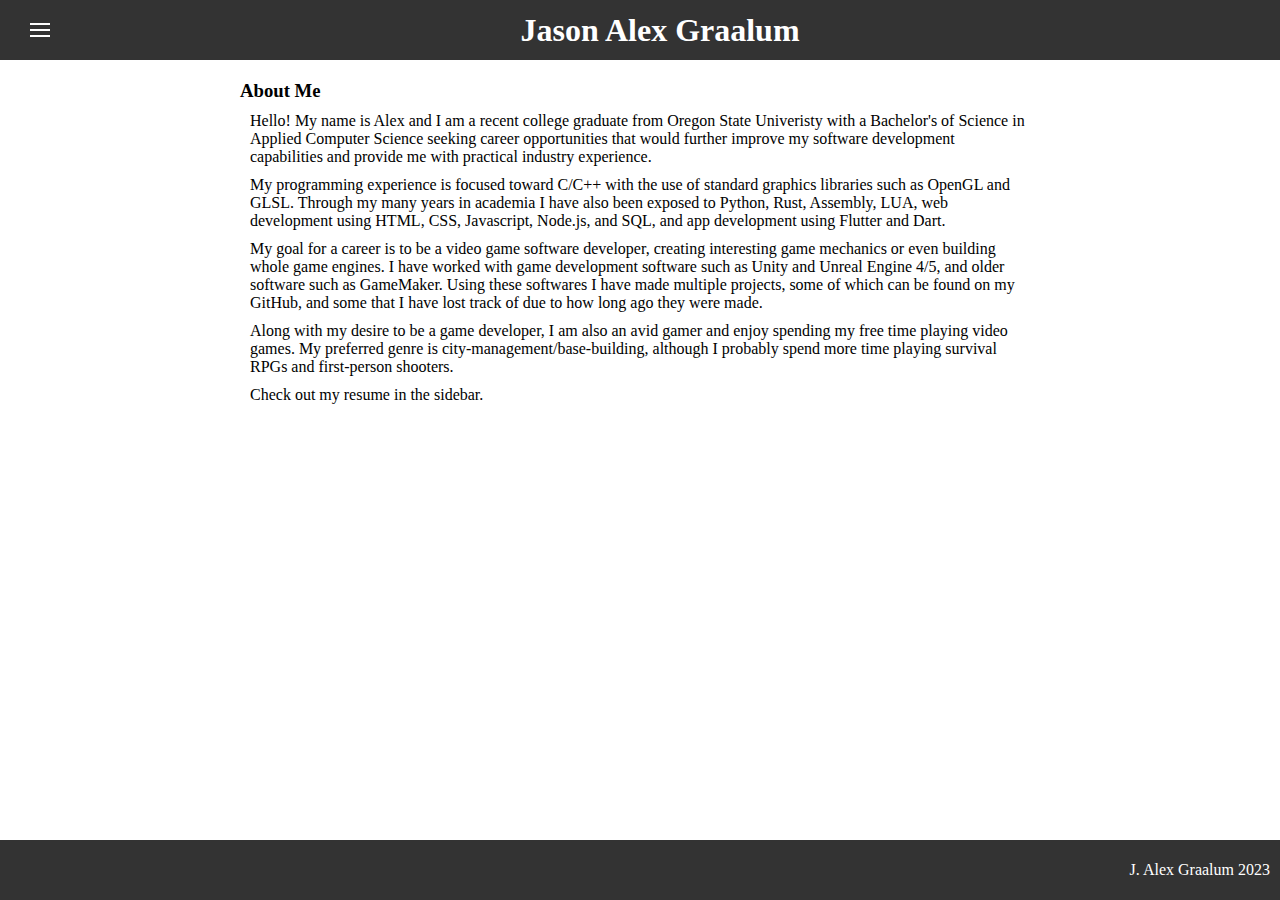
<file: index.html>
<!DOCTYPE html>
<html lang="en">
<head>
    <meta charset="UTF-8">
    <meta name="viewport" content="width=device-width, initial-scale=1.0">
	<meta name="Author" content="Jason Alex Graalum">
	<meta name="Description" content="My Personal Website">
    <title>Jason Alex Graalum</title>
    <link rel="stylesheet" href="./assets/style.css">
</head>
<body>
    <header>
		<button class="drawer-button">
			<span class="drawer-icon"></span>
		</button>
        <h1>Jason Alex Graalum</h1>
    </header>
    <main>
        <div class="content">
			<h3>About Me</h3>
            <p>Hello! My name is Alex and I am a recent college graduate from Oregon State Univeristy with a Bachelor's of Science in Applied Computer Science seeking career opportunities that would further improve my software development capabilities and provide me with practical industry experience.</p>
			<p>My programming experience is focused toward C/C++ with the use of standard graphics libraries such as OpenGL and GLSL. Through my many years in academia I have also been exposed to Python, Rust, Assembly, LUA, web development using HTML, CSS, Javascript, Node.js, and SQL, and app development using Flutter and Dart.</p>
			<p>My goal for a career is to be a video game software developer, creating interesting game mechanics or even building whole game engines. I have worked with game development software such as Unity and Unreal Engine 4/5, and older software such as GameMaker. Using these softwares I have made multiple projects, some of which can be found on my GitHub, and some that I have lost track of due to how long ago they were made.</p>
			<p>Along with my desire to be a game developer, I am also an avid gamer and enjoy spending my free time playing video games. My preferred genre is city-management/base-building, although I probably spend more time playing survival RPGs and first-person shooters.</p>
			<p>Check out my resume in the sidebar.</p>
        </div>
        <div class="drawer">
			<p>Links</p>
				<ul>
					<li><a href="mailto:alexgraalum@yahoo.com" target="_blank">Email</a></li>
					<li><a href="https://www.linkedin.com/in/j-alex-graalum/" target="_blank">LinkedIn</a></li>
					<li><a href="https://github.com/AlexGraalum" target="_blank">GitHub</a></li>
					<li><a href="./files/J_Graalum_Resume.pdf" target="_blank">Resume</a></li>
				</ul>
        </div>
    </main>
    <footer>
        <p>J. Alex Graalum 2023</p>
    </footer>
    <script src="./scripts/script.js"></script>
</body>
</html>
</file>
<file: assets/style.css>
* {
    box-sizing: border-box;
    margin: 0;
    padding: 0;
}

/* Basic styles */
body{
	display: flex;
	flex-direction: column;
	height: 100vh;
}

header {
    height: 60px;
    background-color: #333;
    color: #fff;
    display: flex;
    align-items: center;
    justify-content: space-between;
	padding: 0 20px;
	position: fixed;
	top: 0;
	left: 0;
	width: 100%;
	z-index: 1;
}
header h1{
	margin: 0;
	text-align: center;
	font-family: georgia;
	flex-grow: 1;
}

.drawer-button{
	background-color: transparent;
	border: none;
	cursor: pointer;
	height: 40px;
	width: 40px;
	display: flex;
	align-items: center;
	justify-content: center;
	margin-right: auto;
}

.drawer-icon{
	display: block;
	width: 20px;
	height: 2px;
	background-color: #fff;
	position: relative;
}
.drawer-icon::before,
.drawer-icon::after{
	content: "";
	display: block;
	width: 100%;
	height: 100%;
	background-color: inherit;
	position: absolute;
	top: 0;
	left: 0;
}
.drawer-icon::before{
	transform: translateY(-6px);
}
.drawer-icon::after{
	transform: translateY(6px);
}

main {
	flex: 1;
    display: flex;
    flex-direction: row;
    flex-wrap: wrap;
    justify-content: center;
    align-items: flex-start;
    padding: 80px 20px 20px;
}

.content {
    width: 100%;
    max-width: 800px;
}
.content p{
	margin: 10px;
}

.drawer {
    width: 100%;
    max-width: 300px;
    height: calc(100vh - 120px);
    position: fixed;
    top: 60px;
    left: -300px;
    background-color: #f1f1f1;
    transition: left 0.3s ease-in-out;
	overflow-y: auto;
}
.drawer p{
	margin: 5px;
	margin-bottom: 15px;
	font-size: 20px;
	font-weight: bold;
	text-align: center;
}
.drawer ul{
	font-size: 14px;
	margin: 10px;
}
.drawer ul li{
	background-color: #595959;
	color: #fff;
	padding: 5px;

	display: block;
	text-align: center;

	margin: 5px;
	font-family: georgia;
	font-weight: bold;

	list-style: none;
}
.drawer ul li a{
	color: white;
	text-decoration: none;
}
.drawer ul li a:hover{
	color: black;
	text-decoration: none;
}
.drawer ul li a:activate{
	color: black;
	text-decoration: none;
}

.drawer.open {
    left: 0;
	height: calc(100vh - 120px);
	top: 60px;
}

footer {
    height: 60px;
	margin-top: auto;
    background-color: #333;
    color: #fff;
    display: flex;
    align-items: center;
    justify-content: right;
}
footer p{
	margin: 10px;
}

/* Mobile styles */
@media (max-width: 767px) {
    main {
        flex-direction: column;
    }

    .drawer {
        width: 100%;
        max-width: none;
        height: calc(100vh - 120px);
        top: 60px;
        left: -100%;
    }

    .drawer.open {
        left: 0;
    }
}
</file>
